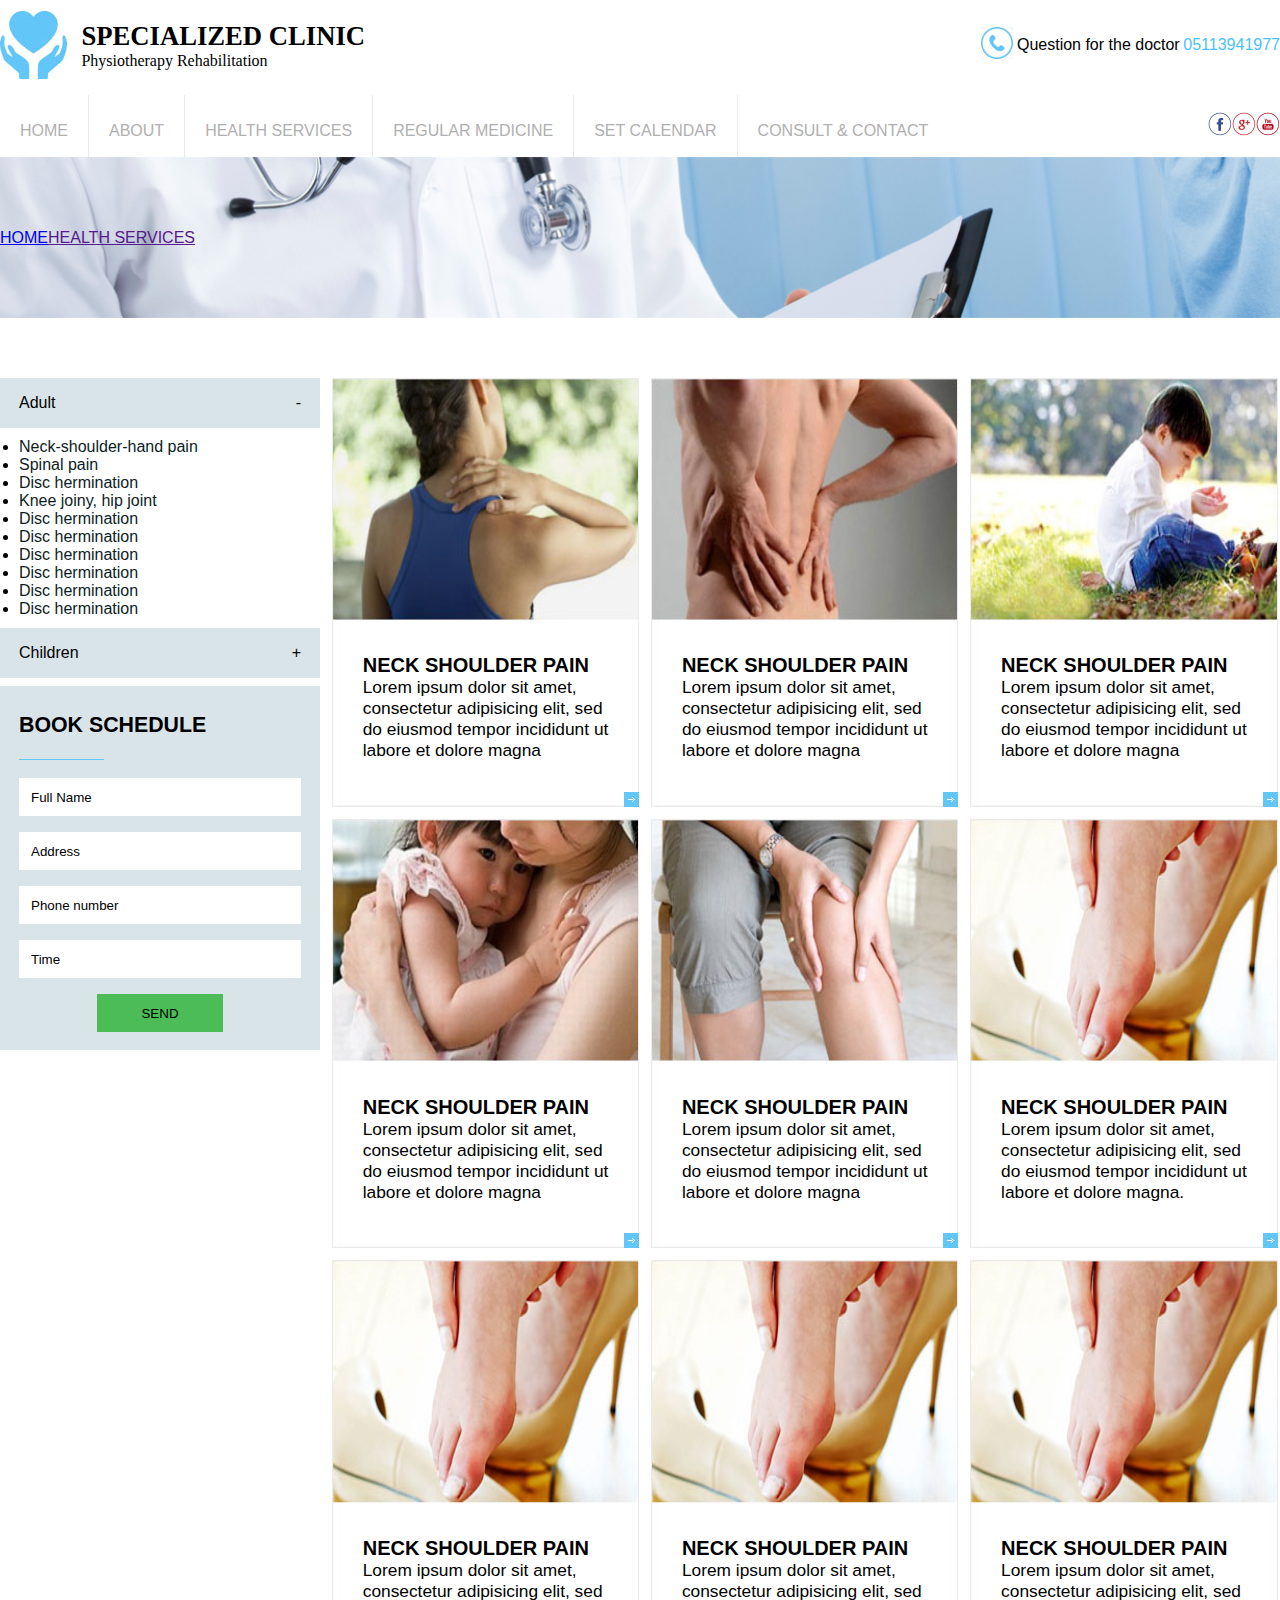
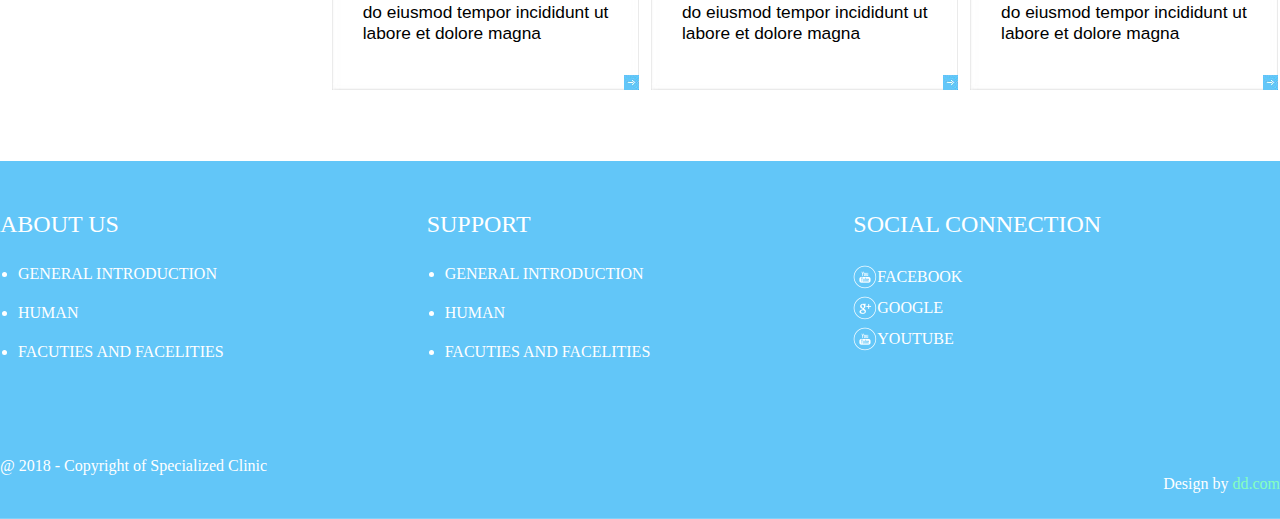
<file: exeDay3/index.html>
<!DOCTYPE html>
<html lang="en">

<head>
  <meta charset="UTF-8">
  <meta name="viewport" content="width=device-width, initial-scale=1.0">
  <meta http-equiv="X-UA-Compatible" content="ie=edge">
  <link rel="stylesheet" href="./style.css">
  <title>Document</title>
</head>

<body>
  <header class="page-header">
    <section class="container header-top">
      <img src="./images/logo.jpg" alt="">
      <div class="page-name">
        <span class="page-name-title">SPECIALIZED CLINIC</span>
        <span class="page-name-description">Physiotherapy Rehabilitation</span>
      </div>
      <div class="page-contact">
        <a><img src="./images/iconCall.jpg" alt=""></a>
        <span class="help"> Question for the doctor</span>
        <span class="help-number">05113941977</span>
      </div>
    </section>
    <nav class="page-nav">
      <ul class="menu" id="page-menu-content">
        <li>
          <a href="index.html">HOME</a>
        </li>
        <li>
          <a href="">ABOUT </a>
        </li>
        <li>
          <a href="">HEALTH SERVICES</a>
        </li>
        <li>
          <a href="">REGULAR MEDICINE</a>
        </li>
        <li>
          <a href="">SET CALENDAR</a>
        </li>
        <li>
          <a href="">CONSULT & CONTACT</a>
        </li>
      </ul>
      <ul class="menu" id="page-menu-icon">
        <li>
          <a href=""><img src="./images/iconFacebook.jpg" alt=""></a>
        </li>
        <li>
          <a href=""><img src="./images/iconGoogle.jpg" alt=""></a>
        </li>
        <li>
          <a href=""><img src="./images/iconYoutube.jpg" alt=""></a>
        </li>
      </ul>
    </nav>
  </header>
  <main class="page-main">
    <section class="banner">
      <ul class="menu" id="breadcrumb">
        <li>
          <a href="index.html">HOME</a>
        </li>
        <li>
          <a href="">HEALTH SERVICES</a>
        </li>
      </ul>
    </section>
    <section class="container main-content">
      <aside class="lich">
        <div class="lich-kham">
          <div class="drop drop-adult">
            <div class="drop-content">
              <span class="drop_title">Adult</span>
              <span class="drop_icon">-</span>
            </div>
            <div class="dropdown-container">
              <li><a href="#">Neck-shoulder-hand pain</a></li>
              <li><a href="#">Spinal pain</a></li>
              <li><a href="#">Disc hermination</a></li>
              <li><a href="#">Knee joiny, hip joint</a></li>
              <li><a href="#">Disc hermination</a></li>
              <li><a href="#">Disc hermination</a></li>
              <li><a href="#">Disc hermination</a></li>
              <li><a href="#">Disc hermination</a></li>
              <li><a href="#">Disc hermination</a></li>
              <li><a href="#">Disc hermination</a></li>
            </div>
          </div>
          <div class="drop drop-children">
            <div class="drop-content">
              <span class="drop_title">Children</span>
              <span class="drop_icon">+</span>
            </div>
            <!-- <div class="dropdown-container">
              <li><a href="#">Link 1</a></li>
              <li><a href="#">Link 1</a></li>
              <li><a href="#">Link 1</a></li>
            </div> -->
          </div>
        </div>
        </div>
        <div class="books-chedule">
          <h3 class="book-title">BOOK SCHEDULE</h3>
          <form class="book-content">
            <input type="text" value="Full Name">
            <input type="text" value="Address">
            <input type="text" value="Phone number">
            <input type="text" value="Time">
            <input type="submit" value="SEND">
          </form>
        </div>
      </aside>
      <section class="list-item">
        <div class="item">
          <img class="item-img" src="./images/image1.jpg">
          <div class=" item-content">
            <h3 class="item-title">Neck shoulder pain</h3>
            <p class="item-desc">Lorem ipsum dolor sit amet, consectetur adipisicing elit, sed do eiusmod tempor
              incididunt ut labore et dolore magna
            </p>
          </div>
          <a><img class="item-icon" src="./images/iconNext.jpg"></a>
        </div>
        <div class="item">
          <img class="item-img" src="./images/image2.jpg">
          <div class=" item-content">
            <h3 class="item-title">Neck shoulder pain</h3>
            <p class="item-desc">Lorem ipsum dolor sit amet, consectetur adipisicing elit, sed do eiusmod tempor
              incididunt ut labore et dolore magna
            </p>
          </div>
          <a><img class="item-icon" src="./images/iconNext.jpg"></a>
        </div>
        <div class="item">
          <img class="item-img" src="./images/image3.jpg">
          <div class=" item-content">
            <h3 class="item-title">Neck shoulder pain</h3>
            <p class="item-desc">Lorem ipsum dolor sit amet, consectetur adipisicing elit, sed do eiusmod tempor
              incididunt ut labore et dolore magna
            </p>
          </div>
          <a><img class="item-icon" src="./images/iconNext.jpg"></a>
        </div>
        <div class="item">
          <img class="item-img" src="./images/image4.jpg">
          <div class=" item-content">
            <h3 class="item-title">Neck shoulder pain</h3>
            <p class="item-desc">Lorem ipsum dolor sit amet, consectetur adipisicing elit, sed do eiusmod tempor
              incididunt ut labore et dolore magna
            </p>
          </div>
          <a><img class="item-icon" src="./images/iconNext.jpg"></a>
        </div>
        <div class="item">
          <img class="item-img" src="./images/image5.jpg">
          <div class=" item-content">
            <h3 class="item-title">Neck shoulder pain</h3>
            <p class="item-desc">Lorem ipsum dolor sit amet, consectetur adipisicing elit, sed do eiusmod tempor
              incididunt ut labore et dolore magna
            </p>
          </div>
          <a><img class="item-icon" src="./images/iconNext.jpg"></a>
        </div>
        <div class="item">
          <img class="item-img" src="./images/image6.jpg">
          <div class=" item-content">
            <h3 class="item-title">Neck shoulder pain</h3>
            <p class="item-desc">Lorem ipsum dolor sit amet, consectetur adipisicing elit, sed do eiusmod tempor
              incididunt ut labore et dolore magna.
            </p>
          </div>
          <a><img class="item-icon" src="./images/iconNext.jpg"></a>
        </div>
        <div class="item">
          <img class="item-img" src="./images/image6.jpg">
          <div class=" item-content">
            <h3 class="item-title">Neck shoulder pain</h3>
            <p class="item-desc">Lorem ipsum dolor sit amet, consectetur adipisicing elit, sed do eiusmod tempor
              incididunt ut labore et dolore magna
            </p>
          </div>
          <a><img class="item-icon" src="./images/iconNext.jpg"></a>
        </div>
        <div class="item">
          <img class="item-img" src="./images/image6.jpg">
          <div class=" item-content">
            <h3 class="item-title">Neck shoulder pain</h3>
            <p class="item-desc">Lorem ipsum dolor sit amet, consectetur adipisicing elit, sed do eiusmod tempor
              incididunt ut labore et dolore magna
            </p>
          </div>
          <a><img class="item-icon" src="./images/iconNext.jpg"></a>
        </div>
        <div class="item">
          <img class="item-img" src="./images/image6.jpg">
          <div class=" item-content">
            <h3 class="item-title">Neck shoulder pain</h3>
            <p class="item-desc">Lorem ipsum dolor sit amet, consectetur adipisicing elit, sed do eiusmod tempor
              incididunt ut labore et dolore magna
            </p>
          </div>
          <a><img class="item-icon" src="./images/iconNext.jpg"></a>
        </div>
      </section>
    </section>
  </main>
  <footer class="page-footer">
    <section class="content-footer">
      <div class="page-footer_item about">
        <span class="page-footer_item_name">ABOUT US</span>
        <ul class="page-footer_item_list">
          <li><a>GENERAL INTRODUCTION</li></a></li>
          <li><a>HUMAN</a></li>
          <li><a>FACUTIES AND FACELITIES</a></li>
        </ul>
      </div>
      <div class="page-footer_item support">
        <span class="page-footer_item_name">SUPPORT</span>
        <ul class="page-footer_item_list">
          <li><a>GENERAL INTRODUCTION</li></a></li>
          <li><a>HUMAN</a></li>
          <li><a>FACUTIES AND FACELITIES</a></li>
        </ul>
      </div>
      <div class="page-footer_item about">
        <span class="page-footer_item_name">SOCIAL CONNECTION</span>
        <ul class="page-footer_item_list-icon">
          <li><img src="./images/iconFB.png"><a>FACEBOOK</li></a></li>
          <li><img src="./images/iconGG.png"><a>GOOGLE</a></li>
          <li><img src="./images/iconYB.png"><a>YOUTUBE</a></li>
        </ul>
      </div>
    </section>
    <section class="coppy-right-footer">
      <span class="coppy-right_text"> 2018 - Copyright of Specialized Clinic</span>
      <span class="author-footer">Design by <span class="author-footer_name"> dd.com</span></span>
    </section>
  </footer>
</body>

</html>
</file>
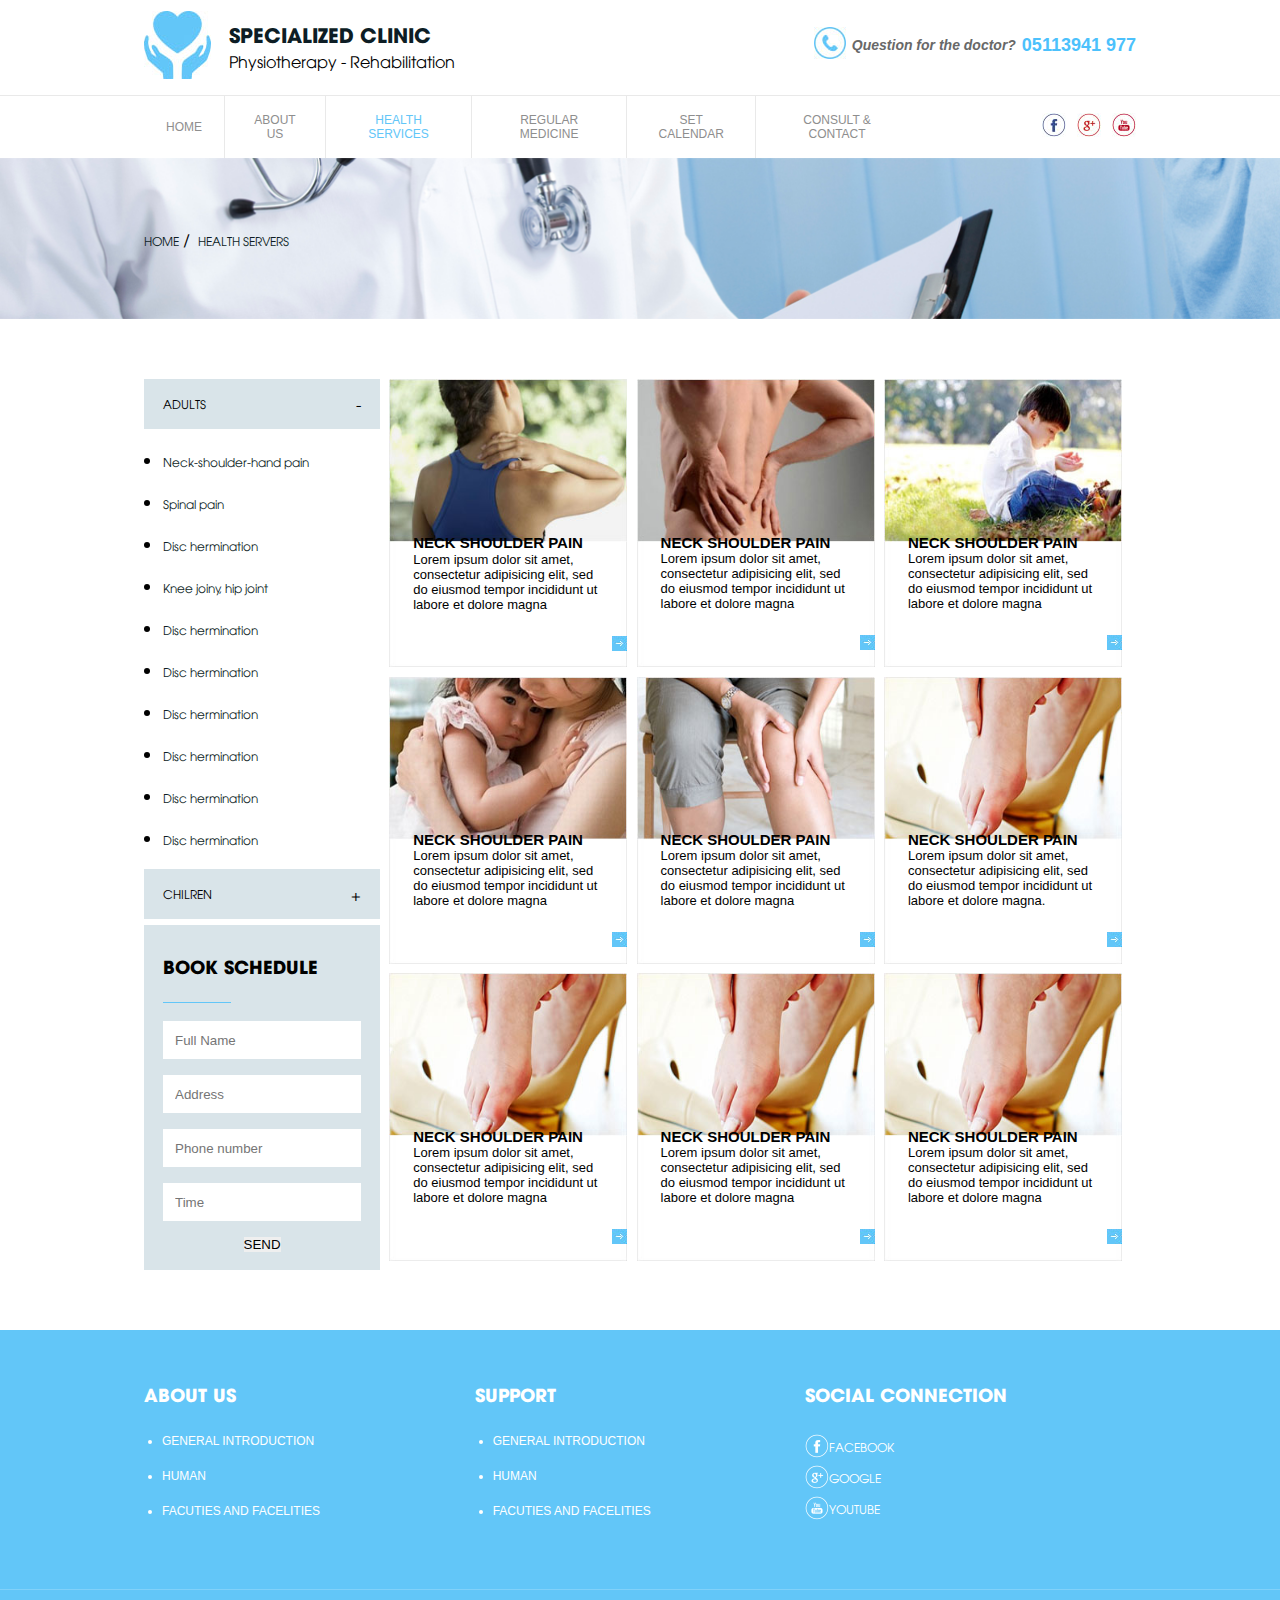
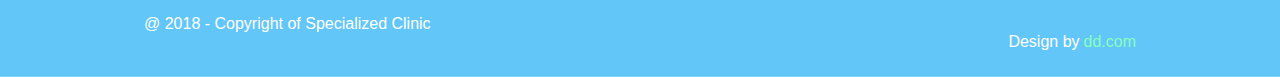
<file: exerciseCss1/index.html>
<!DOCTYPE html>
<html lang="en">

<head>
  <meta charset="UTF-8">
  <meta name="viewport" content="width=device-width, initial-scale=1.0">
  <meta http-equiv="X-UA-Compatible" content="ie=edge">
  <link rel="stylesheet" href="./style.css">
  <title>Document</title>
</head>

<body>
  <header class="page-header">
    <section class="container page-header__content ">
      <img class="page-header__logo" src="./images/logo.jpg" alt="">
      <div class="page-header__name">
        <span class="page-header__title">Specialized clinic</span>
        <span class="page-header__description">Physiotherapy - Rehabilitation</span>
      </div>
      <div class="page-header__contact">
        <a><img src="./images/iconCall.jpg" alt=""></a>
        <span class="page-header__help"> Question for the doctor? </span>
        <span class="page-header__help-number">05113941 977</span>
      </div>
    </section>
    <div class="container-fluid page-nav-fluid">
      <nav class="page-nav container">
        <ul class="page-navbar__list">
          <li class="page-navbar__item">
            <a class="page-navbar__link" href="index.html">Home</a>
          </li>
          <li class="page-navbar__item">
            <a class="page-navbar__link" href="">About us</a>
          </li>
          <li class="page-navbar__item">
            <a class="page-navbar__link page-navbar__link--active" href="">Health services</a>
          </li>
          <li class="page-navbar__item">
            <a class="page-navbar__link" href="">Regular medicine</a>
          </li>
          <li class="page-navbar__item">
            <a class="page-navbar__link" href="">Set calendar</a>
          </li>
          <li class="page-navbar__item">
            <a class="page-navbar__link" href="">Consult & contact</a>
          </li>
        </ul>
        <ul class="page-navbar__icon">
          <li class="page-navbar__item--icon">
            <a class="page-navbar__link" href=""><img src="./images/iconFacebook.jpg" alt=""></a>
          </li>
          <li class="page-navbar__item--icon">
            <a class="page-navbar__link" href=""><img src="./images/iconGoogle.jpg" alt=""></a>
          </li>
          <li class="page-navbar__item--icon">
            <a class="page-navbar__link" href=""><img src="./images/iconYoutube.jpg" alt=""></a>
          </li>
        </ul>
      </nav>
    </div>
  </header>
  <main class="page-main">
    <section class="page-main__banner">
      <div class="container">
        <ul class="navbar-breadcrumb">
          <li class="navbar-breadcrumb__item">
            <a class="navbar-breadcrumb__link" href="index.html">Home</a>
          </li>
          <li class="navbar-breadcrumb__item">
            <a class="navbar-breadcrumb__link" href="">Health servers</a>
          </li>
        </ul>
      </div>
    </section>
    <section class="container page-main__content">
      <aside class="page-main__schedule">
        <div class="page-main__schedule-detail">
          <div class="page-main__schedule-list">
            <div class="page-main__schedule-title">
              <span class="page-main__schedule-name">Adults</span>
              <span class="page-main__schedule-icon">&#45;</span>
            </div>
            <div class="page-main__schedule-container">
              <li class="page-main__schedule-item"><a class="page-main__schedule-link" href="#">Neck-shoulder-hand
                  pain</a></li>
              <li class="page-main__schedule-item"><a class="page-main__schedule-link" href="#">Spinal pain</a></li>
              <li class="page-main__schedule-item"><a class="page-main__schedule-link" href="#">Disc hermination</a>
              </li>
              <li class="page-main__schedule-item"><a class="page-main__schedule-link" href="#">Knee joiny, hip
                  joint</a></li>
              <li class="page-main__schedule-item"><a class="page-main__schedule-link" href="#">Disc hermination</a>
              </li>
              <li class="page-main__schedule-item"><a class="page-main__schedule-link" href="#">Disc hermination</a>
              </li>
              <li class="page-main__schedule-item"><a class="page-main__schedule-link" href="#">Disc hermination</a>
              </li>
              <li class="page-main__schedule-item"><a class="page-main__schedule-link" href="#">Disc hermination</a>
              </li>
              <li class="page-main__schedule-item"><a class="page-main__schedule-link" href="#">Disc hermination</a>
              </li>
              <li class="page-main__schedule-item"><a class="page-main__schedule-link" href="#">Disc hermination</a>
              </li>
            </div>
          </div>
          <div class="page-main__schedule-list">
            <div class="page-main__schedule-title">
              <span class="page-main__schedule-name">Chilren</span>
              <span class="page-main__schedule-icon">&#43;</span>
            </div>
            <!-- <div class="dropdown-container">
              <li><a href="#">Link 1</a></li>
              <li><a href="#">Link 1</a></li>
              <li><a href="#">Link 1</a></li>
            </div> -->
          </div>
        </div>
        </div>
        <div class="page-main__schedule-book">
          <h3 class="page-main__schedule-book-title">BOOK SCHEDULE</h3>
          <form class="page-main__schedule-book-content">
            <input class="page-main__input-book-info" type="text" placeholder="Full Name">
            <input class="page-main__input-book-info" type="text" placeholder="Address">
            <input class="page-main__input-book-info" type="text" placeholder="Phone number">
            <input class="page-main__input-book-info" type="text" placeholder="Time">
            <input class="page-main__btn-submit-book-info" type="submit" value="SEND">
          </form>
        </div>
      </aside>
      <section class="list-item page-main__sick">
        <div class="page-main__sick-item">
          <img class="page-main__sick-img" src="./images/image1.jpg">
          <div class="page-main__sick-detail">
            <span class="page-main__sick-title">Neck shoulder pain</span>
            <p class="page-main__sick-desc">Lorem ipsum dolor sit amet, consectetur adipisicing elit, sed do eiusmod
              tempor
              incididunt ut labore et dolore magna
            </p>
          </div>
          <a class="page-main__sick-link"><img class="page-main__sick-link-icon" src="./images/iconNext.jpg"></a>
        </div>
        <div class="page-main__sick-item">
          <img class="page-main__sick-img" src="./images/image2.jpg">
          <div class="page-main__sick-detail">
            <h3 class="page-main__sick-title">Neck shoulder pain</h3>
            <p class="page-main__sick-desc">Lorem ipsum dolor sit amet, consectetur adipisicing elit, sed do eiusmod
              tempor
              incididunt ut labore et dolore magna
            </p>
          </div>
          <a class="page-main__sick-link"><img class="page-main__sick-link-icon" src="./images/iconNext.jpg"></a>
        </div>
        <div class="page-main__sick-item">
          <img class="page-main__sick-img" src="./images/image3.jpg">
          <div class="page-main__sick-detail">
            <h3 class="page-main__sick-title">Neck shoulder pain</h3>
            <p class="page-main__sick-desc">Lorem ipsum dolor sit amet, consectetur adipisicing elit, sed do eiusmod
              tempor
              incididunt ut labore et dolore magna
            </p>
          </div>
          <a class="page-main__sick-link"><img class="page-main__sick-link-icon" src="./images/iconNext.jpg"></a>
        </div>
        <div class="page-main__sick-item">
          <img class="page-main__sick-img" src="./images/image4.jpg">
          <div class="page-main__sick-detail">
            <h3 class="page-main__sick-title">Neck shoulder pain</h3>
            <p class="page-main__sick-desc">Lorem ipsum dolor sit amet, consectetur adipisicing elit, sed do eiusmod
              tempor
              incididunt ut labore et dolore magna
            </p>
          </div>
          <a class="page-main__sick-link"><img class="page-main__sick-link-icon" src="./images/iconNext.jpg"></a>
        </div>
        <div class="page-main__sick-item">
          <img class="page-main__sick-img" src="./images/image5.jpg">
          <div class="page-main__sick-detail">
            <h3 class="page-main__sick-title">Neck shoulder pain</h3>
            <p class="page-main__sick-desc">Lorem ipsum dolor sit amet, consectetur adipisicing elit, sed do eiusmod
              tempor
              incididunt ut labore et dolore magna
            </p>
          </div>
          <a class="page-main__sick-link"><img class="page-main__sick-link-icon" src="./images/iconNext.jpg"></a>
        </div>
        <div class="page-main__sick-item">
          <img class="page-main__sick-img" src="./images/image6.jpg">
          <div class="page-main__sick-detail">
            <h3 class="page-main__sick-title">Neck shoulder pain</h3>
            <p class="page-main__sick-desc">Lorem ipsum dolor sit amet, consectetur adipisicing elit, sed do eiusmod
              tempor
              incididunt ut labore et dolore magna.
            </p>
          </div>
          <a class="page-main__sick-link"><img class="page-main__sick-link-icon" src="./images/iconNext.jpg"></a>
        </div>
        <div class="page-main__sick-item">
          <img class="page-main__sick-img" src="./images/image6.jpg">
          <div class="page-main__sick-detail">
            <h3 class="page-main__sick-title">Neck shoulder pain</h3>
            <p class="page-main__sick-desc">Lorem ipsum dolor sit amet, consectetur adipisicing elit, sed do eiusmod
              tempor
              incididunt ut labore et dolore magna
            </p>
          </div>
          <a class="page-main__sick-link"><img class="page-main__sick-link-icon" src="./images/iconNext.jpg"></a>
        </div>
        <div class="page-main__sick-item">
          <img class="page-main__sick-img" src="./images/image6.jpg">
          <div class="page-main__sick-detail">
            <h3 class="page-main__sick-title">Neck shoulder pain</h3>
            <p class="page-main__sick-desc">Lorem ipsum dolor sit amet, consectetur adipisicing elit, sed do eiusmod
              tempor
              incididunt ut labore et dolore magna
            </p>
          </div>
          <a class="page-main__sick-link"><img class="page-main__sick-link-icon" src="./images/iconNext.jpg"></a>
        </div>
        <div class="page-main__sick-item">
          <img class="page-main__sick-img" src="./images/image6.jpg">
          <div class="page-main__sick-detail">
            <h3 class="page-main__sick-title">Neck shoulder pain</h3>
            <p class="page-main__sick-desc">Lorem ipsum dolor sit amet, consectetur adipisicing elit, sed do eiusmod
              tempor
              incididunt ut labore et dolore magna
            </p>
          </div>
          <a class="page-main__sick-link"><img class="page-main__sick-link-icon" src="./images/iconNext.jpg"></a>
        </div>
      </section>
    </section>
  </main>
  <footer class="page-footer">
    <div class="container-fluid page-footer-fluid">
      <section class="container page-footer__content">
        <div class="page-footer__item">
          <span class="page-footer__item-name">ABOUT US</span>
          <ul class="page-footer__item-list">
            <li class="page-footer__item-detail"><a>GENERAL INTRODUCTION</li class="page-footer__item-detail"></a></li>
            <li class="page-footer__item-detail"><a>HUMAN</a></li class="page-footer__item-detail">
            <li class="page-footer__item-detail"><a>FACUTIES AND FACELITIES</a></li class="page-footer__item-detail">
          </ul>
        </div>
        <div class="page-footer__item">
          <span class="page-footer__item-name">SUPPORT</span>
          <ul class="page-footer__item-list">
            <li class="page-footer__item-detail"><a>GENERAL INTRODUCTION</li></a></li>
            <li class="page-footer__item-detail"><a>HUMAN</a></li class="page-footer__item-detail">
            <li class="page-footer__item-detail"><a>FACUTIES AND FACELITIES</a></li class="page-footer__item-detail">
          </ul>
        </div>
        <div class="page-footer_item">
          <span class="page-footer__item-name">SOCIAL CONNECTION</span>
          <ul class="page-footer__item-list-icon">
            <li class="page-footer__item-icon"><img src="./images/iconFB.png"><a>FACEBOOK</li
              class="page-footer__item-detail"></a></li>
            <li class="page-footer__item-icon"><img src="./images/iconGG.png"><a>GOOGLE</a></li>
            <li class="page-footer__item-icon"><img src="./images/iconYB.png"><a>YOUTUBE</a></li
              class="page-footer__item-detail">
          </ul>
        </div>
      </section>
    </div>
    <section class="container page-footer__coppy-right">
      <span class="page-footer__coppy-right-text"> 2018 - Copyright of Specialized Clinic</span>
      <span class="page-footer__author">Design by <span class="page-footer__author-name"> dd.com</span></span>
    </section>
  </footer>
</body>

</html>
</file>
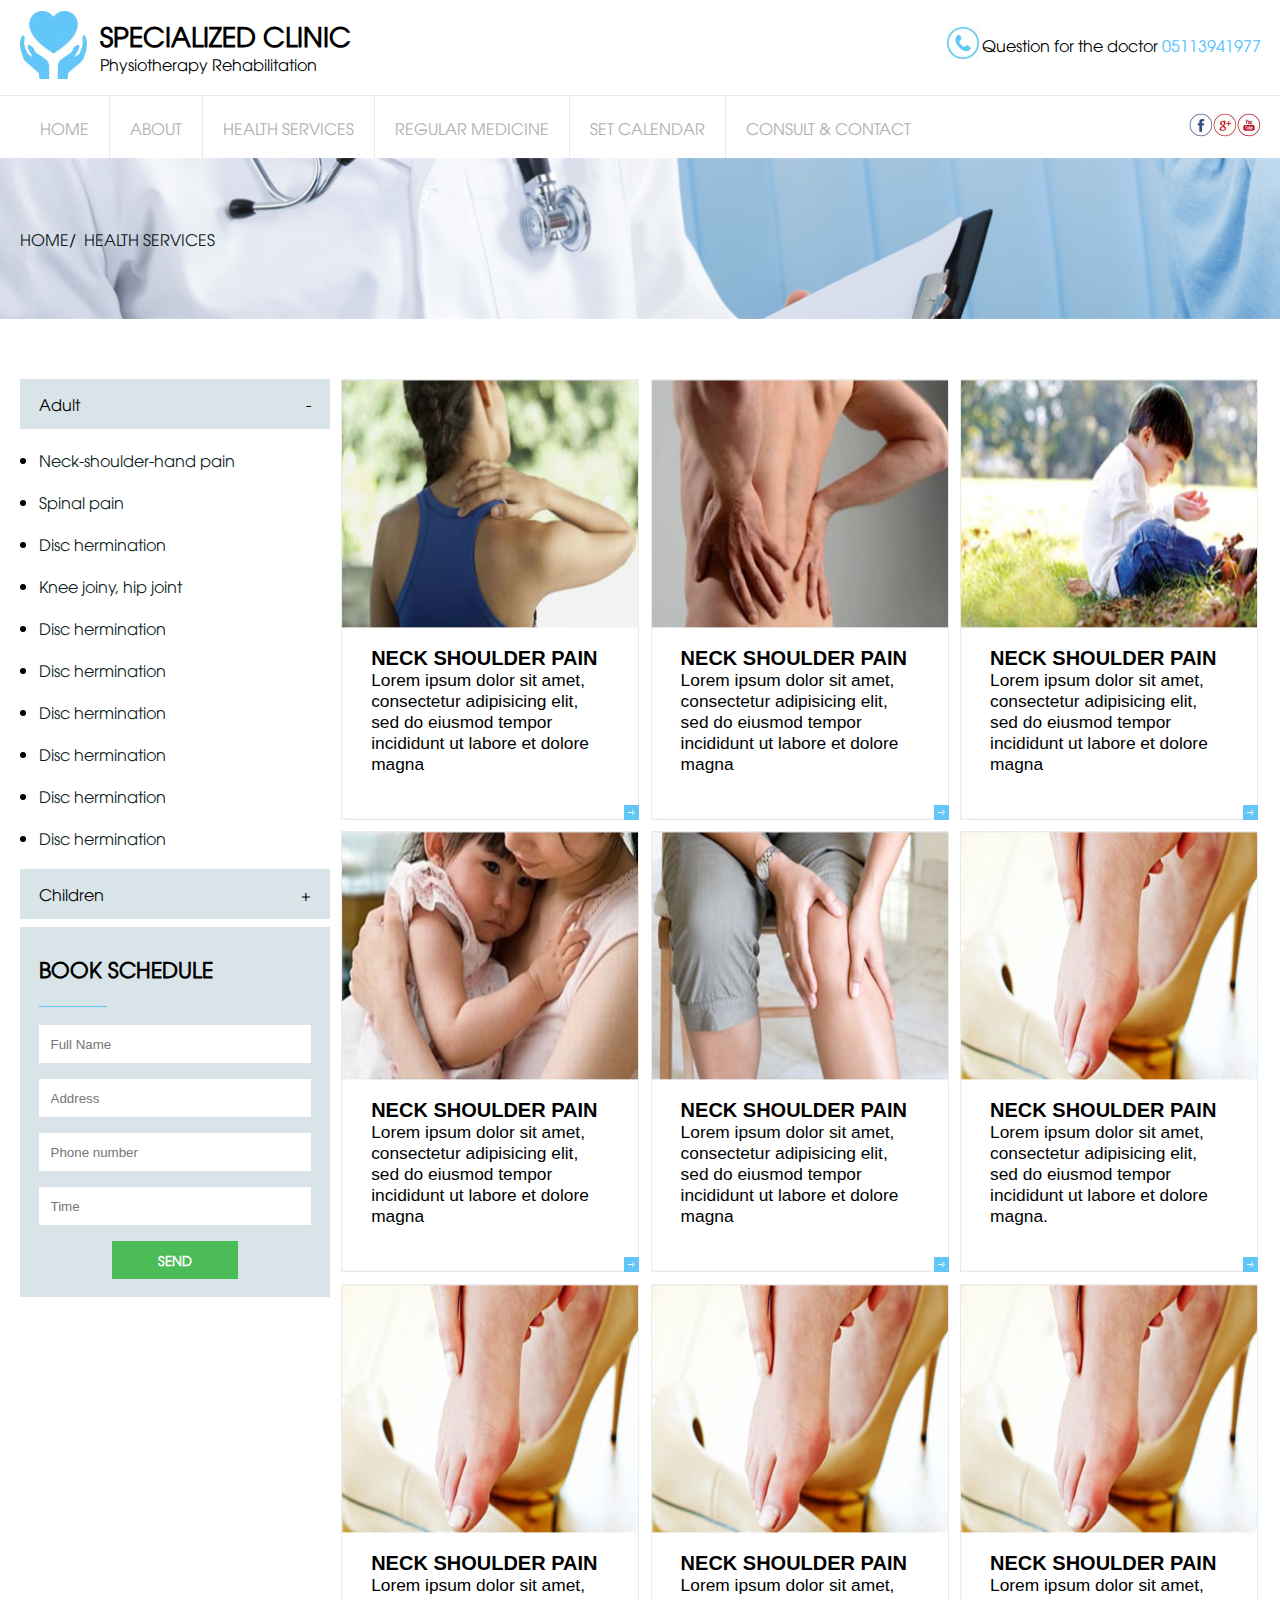
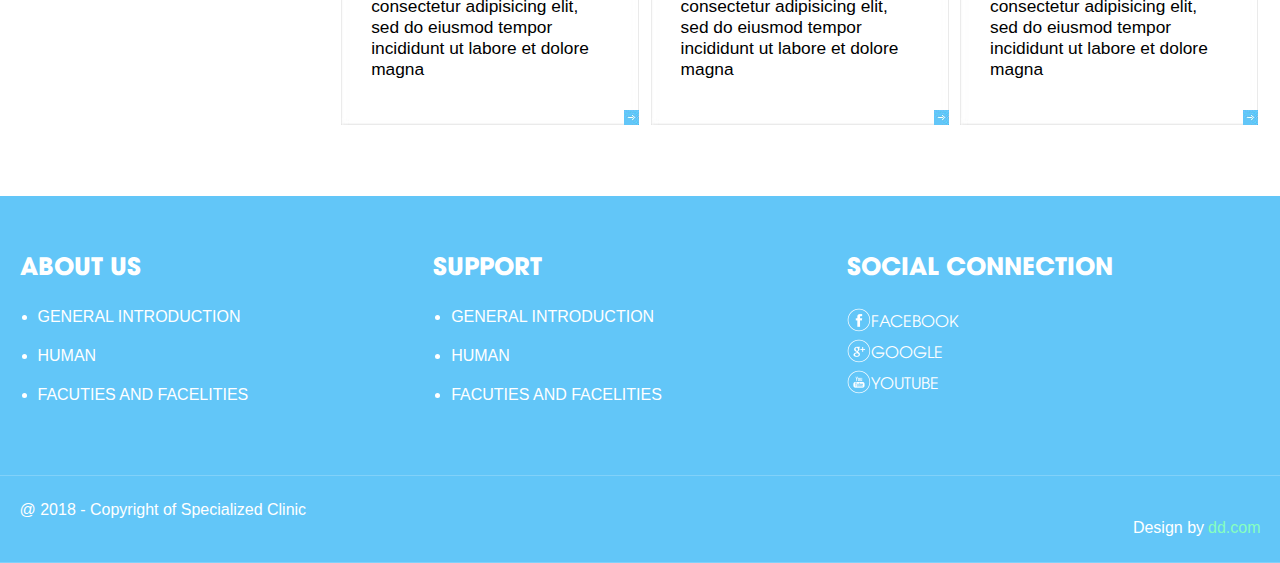
<file: exerciseCssDay1/index.html>
<!DOCTYPE html>
<html lang="en">

<head>
  <meta charset="UTF-8">
  <meta name="viewport" content="width=device-width, initial-scale=1.0">
  <meta http-equiv="X-UA-Compatible" content="ie=edge">
  <link rel="stylesheet" href="./style.css">
  <title>Document</title>
</head>

<body>
  <header class="page-header">
    <section class="container header-top">
      <img src="./images/logo.jpg" alt="">
      <div class="page-name">
        <span class="page-name-title">SPECIALIZED CLINIC</span>
        <span class="page-name-description">Physiotherapy Rehabilitation</span>
      </div>
      <div class="page-contact">
        <a><img src="./images/iconCall.jpg" alt=""></a>
        <span class="help"> Question for the doctor</span>
        <span class="help-number">05113941977</span>
      </div>
    </section>
    <div class="container-fluid page-nav-fluid">
    <nav class="page-nav container">
      <ul class="menu" id="page-menu-content">
        <li>
          <a href="index.html">HOME</a>
        </li>
        <li>
          <a href="">ABOUT </a>
        </li>
        <li>
          <a href="">HEALTH SERVICES</a>
        </li>
        <li>
          <a href="">REGULAR MEDICINE</a>
        </li>
        <li>
          <a href="">SET CALENDAR</a>
        </li>
        <li>
          <a href="">CONSULT & CONTACT</a>
        </li>
      </ul>
      <ul class="menu" id="page-menu-icon">
        <li>
          <a href=""><img src="./images/iconFacebook.jpg" alt=""></a>
        </li>
        <li>
          <a href=""><img src="./images/iconGoogle.jpg" alt=""></a>
        </li>
        <li>
          <a href=""><img src="./images/iconYoutube.jpg" alt=""></a>
        </li>
      </ul>
    </nav>
  </div>
  </header>
  <main class="page-main">
    <section class="banner">
      <div class="container">
      <ul class="breadcrumb">
        <li>
          <a href="index.html">HOME</a>
        </li>
        <li>
          <a href="">HEALTH SERVICES</a>
        </li>
      </ul>
    </div>
    </section>
    <section class="container main-content">
      <aside class="lich">
        <div class="lich-kham">
          <div class="drop drop-adult">
            <div class="drop-content">
              <span class="drop_title">Adult</span>
              <span class="drop_icon">-</span>
            </div>
            <div class="dropdown-container">
              <li class="dropdown-item"><a href="#">Neck-shoulder-hand pain</a></li>
              <li class="dropdown-item"><a href="#">Spinal pain</a></li>
              <li class="dropdown-item"><a href="#">Disc hermination</a></li>
              <li class="dropdown-item"><a href="#">Knee joiny, hip joint</a></li>
              <li class="dropdown-item"><a href="#">Disc hermination</a></li>
              <li class="dropdown-item"><a href="#">Disc hermination</a></li>
              <li class="dropdown-item"><a href="#">Disc hermination</a></li>
              <li class="dropdown-item"><a href="#">Disc hermination</a></li>
              <li class="dropdown-item"><a href="#">Disc hermination</a></li>
              <li class="dropdown-item"><a href="#">Disc hermination</a></li>
            </div>
          </div>
          <div class="drop drop-children">
            <div class="drop-content">
              <span class="drop_title">Children</span>
              <span class="drop_icon">+</span>
            </div>
            <!-- <div class="dropdown-container">
              <li><a href="#">Link 1</a></li>
              <li><a href="#">Link 1</a></li>
              <li><a href="#">Link 1</a></li>
            </div> -->
          </div>
        </div>
        </div>
        <div class="books-chedule">
          <h3 class="book-title">BOOK SCHEDULE</h3>
          <form class="book-content">
            <input class="input-info" type="text" placeholder="Full Name">
            <input class="input-info" type="text" placeholder="Address">
            <input class="input-info" type="text" placeholder="Phone number">
            <input class="input-info" type="text" placeholder="Time">
            <input class="submit-info" type="submit" value="SEND">
          </form>
        </div>
      </aside>
      <section class="list-item">
        <div class="item">
          <img class="item-img" src="./images/image1.jpg">
          <div class=" item-content">
            <h3 class="item-title">Neck shoulder pain</h3>
            <p class="item-desc">Lorem ipsum dolor sit amet, consectetur adipisicing elit, sed do eiusmod tempor
              incididunt ut labore et dolore magna
            </p>
          </div>
          <a><img class="item-icon" src="./images/iconNext.jpg"></a>
        </div>
        <div class="item">
          <img class="item-img" src="./images/image2.jpg">
          <div class=" item-content">
            <h3 class="item-title">Neck shoulder pain</h3>
            <p class="item-desc">Lorem ipsum dolor sit amet, consectetur adipisicing elit, sed do eiusmod tempor
              incididunt ut labore et dolore magna
            </p>
          </div>
          <a><img class="item-icon" src="./images/iconNext.jpg"></a>
        </div>
        <div class="item">
          <img class="item-img" src="./images/image3.jpg">
          <div class=" item-content">
            <h3 class="item-title">Neck shoulder pain</h3>
            <p class="item-desc">Lorem ipsum dolor sit amet, consectetur adipisicing elit, sed do eiusmod tempor
              incididunt ut labore et dolore magna
            </p>
          </div>
          <a><img class="item-icon" src="./images/iconNext.jpg"></a>
        </div>
        <div class="item">
          <img class="item-img" src="./images/image4.jpg">
          <div class=" item-content">
            <h3 class="item-title">Neck shoulder pain</h3>
            <p class="item-desc">Lorem ipsum dolor sit amet, consectetur adipisicing elit, sed do eiusmod tempor
              incididunt ut labore et dolore magna
            </p>
          </div>
          <a><img class="item-icon" src="./images/iconNext.jpg"></a>
        </div>
        <div class="item">
          <img class="item-img" src="./images/image5.jpg">
          <div class=" item-content">
            <h3 class="item-title">Neck shoulder pain</h3>
            <p class="item-desc">Lorem ipsum dolor sit amet, consectetur adipisicing elit, sed do eiusmod tempor
              incididunt ut labore et dolore magna
            </p>
          </div>
          <a><img class="item-icon" src="./images/iconNext.jpg"></a>
        </div>
        <div class="item">
          <img class="item-img" src="./images/image6.jpg">
          <div class=" item-content">
            <h3 class="item-title">Neck shoulder pain</h3>
            <p class="item-desc">Lorem ipsum dolor sit amet, consectetur adipisicing elit, sed do eiusmod tempor
              incididunt ut labore et dolore magna.
            </p>
          </div>
          <a><img class="item-icon" src="./images/iconNext.jpg"></a>
        </div>
        <div class="item">
          <img class="item-img" src="./images/image6.jpg">
          <div class=" item-content">
            <h3 class="item-title">Neck shoulder pain</h3>
            <p class="item-desc">Lorem ipsum dolor sit amet, consectetur adipisicing elit, sed do eiusmod tempor
              incididunt ut labore et dolore magna
            </p>
          </div>
          <a><img class="item-icon" src="./images/iconNext.jpg"></a>
        </div>
        <div class="item">
          <img class="item-img" src="./images/image6.jpg">
          <div class=" item-content">
            <h3 class="item-title">Neck shoulder pain</h3>
            <p class="item-desc">Lorem ipsum dolor sit amet, consectetur adipisicing elit, sed do eiusmod tempor
              incididunt ut labore et dolore magna
            </p>
          </div>
          <a><img class="item-icon" src="./images/iconNext.jpg"></a>
        </div>
        <div class="item">
          <img class="item-img" src="./images/image6.jpg">
          <div class=" item-content">
            <h3 class="item-title">Neck shoulder pain</h3>
            <p class="item-desc">Lorem ipsum dolor sit amet, consectetur adipisicing elit, sed do eiusmod tempor
              incididunt ut labore et dolore magna
            </p>
          </div>
          <a><img class="item-icon" src="./images/iconNext.jpg"></a>
        </div>
      </section>
    </section>
  </main>
  <footer class="page-footer">
    <div class="container-fluid page-footer-fluid">
    <section class="container content-footer">
      <div class="page-footer_item about">
        <span class="page-footer_item_name">ABOUT US</span>
        <ul class="page-footer_item_list">
          <li><a>GENERAL INTRODUCTION</li></a></li>
          <li><a>HUMAN</a></li>
          <li><a>FACUTIES AND FACELITIES</a></li>
        </ul>
      </div>
      <div class="page-footer_item support">
        <span class="page-footer_item_name">SUPPORT</span>
        <ul class="page-footer_item_list">
          <li><a>GENERAL INTRODUCTION</li></a></li>
          <li><a>HUMAN</a></li>
          <li><a>FACUTIES AND FACELITIES</a></li>
        </ul>
      </div>
      <div class="page-footer_item about">
        <span class="page-footer_item_name">SOCIAL CONNECTION</span>
        <ul class="page-footer_item_list-icon">
          <li><img src="./images/iconFB.png"><a>FACEBOOK</li></a></li>
          <li><img src="./images/iconGG.png"><a>GOOGLE</a></li>
          <li><img src="./images/iconYB.png"><a>YOUTUBE</a></li>
        </ul>
      </div>
    </section>
  </div>
    <section class="coppy-right-footer container">
      <span class="coppy-right_text"> 2018 - Copyright of Specialized Clinic</span>
      <span class="author-footer">Design by <span class="author-footer_name"> dd.com</span></span>
    </section>
  </footer>
</body>

</html>
</file>
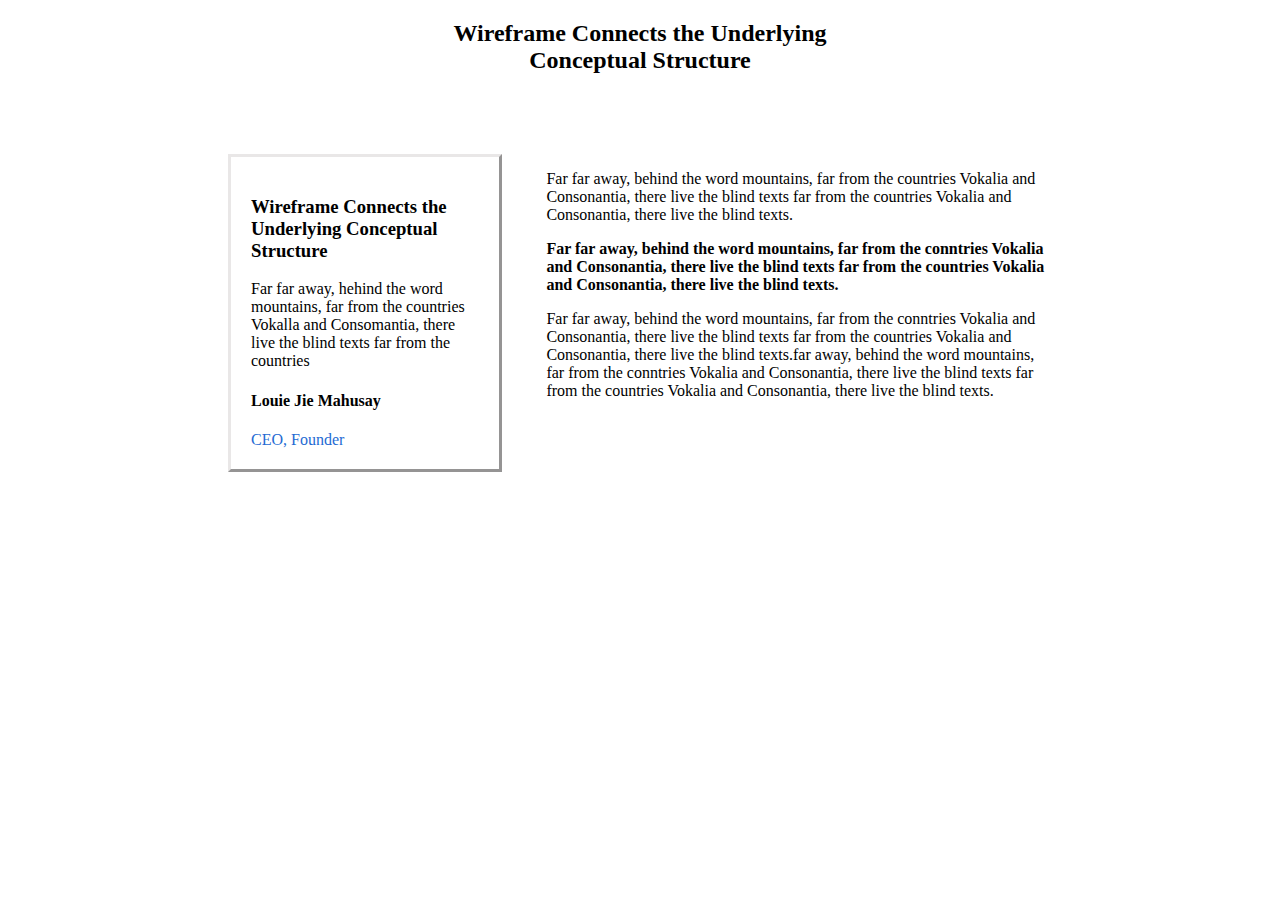
<file: exeDay1/exe1.html>
<!DOCTYPE html>
<html lang="en">

<head>
  <meta charset="UTF-8">
  <meta name="viewport" content="width=device-width, initial-scale=1.0">
  <meta http-equiv="X-UA-Compatible" content="ie=edge">
  <link rel="stylesheet" href="./exe1.css">
  <title>Document</title>
</head>

<body>
  <main>
    <h2 class="title">Wireframe Connects the Underlying</br>Conceptual Structure</h2>
    <aside class="left">
      <h3>Wireframe Connects the Underlying Conceptual Structure</h3>
      <p>Far far away, hehind the word mountains, far from the countries Vokalla and Consomantia, there
        live the blind texts far from the countries </p>
      <h4>Louie Jie Mahusay</h4>
      <span class="design">CEO, Founder</span>
    </aside>
    <section class="right">
      <p>Far far away, behind the word mountains, far from the countries Vokalia and Consonantia, there
        live the blind texts far from the countries Vokalia and Consonantia, there live the blind texts.
      </p>
      <p><b>Far far away, behind the word mountains, far from the conntries Vokalia and Consonantia, there
          live the blind texts far from the countries Vokalia and Consonantia, there live the blind texts.
        </b></p>
      <p>Far far away, behind the word mountains, far from the conntries Vokalia and Consonantia, there
        live the blind texts far from the countries Vokalia and Consonantia, there live the blind
        texts.far away, behind the word mountains, far from the conntries Vokalia and Consonantia, there
        live the blind texts far from the countries Vokalia and Consonantia, there live the blind texts.
      </p>
    </section>
  </main>
</body>

</html>
</file>
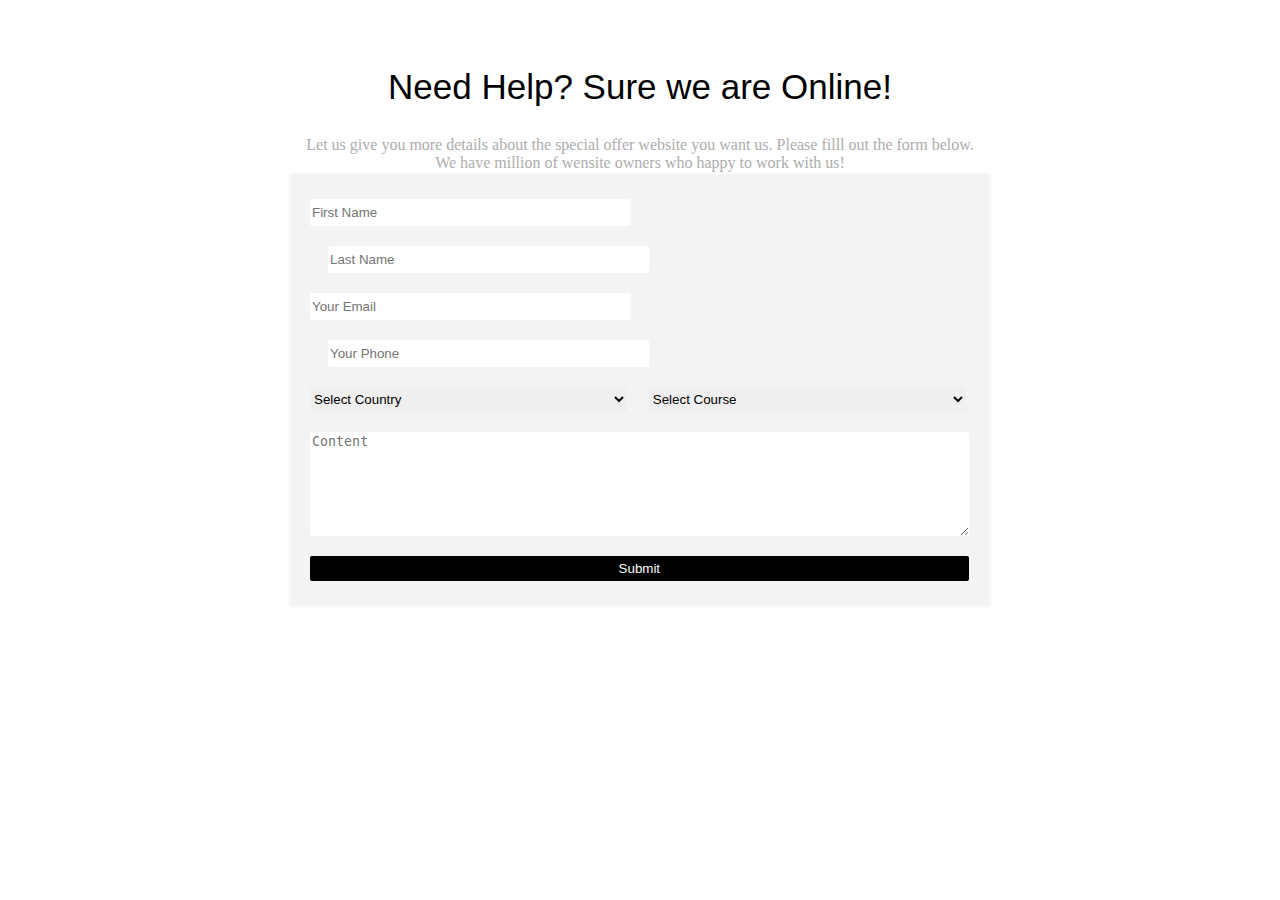
<file: exeDay1/exe2.html>
<!DOCTYPE html>
<html lang="en">

<head>
  <meta charset="UTF-8">
  <meta name="viewport" content="width=device-width, initial-scale=1.0">
  <meta http-equiv="X-UA-Compatible" content="ie=edge">
  <link rel="stylesheet" href="./exe2.css">
  <title>Document</title>
</head>

<body>
  <main class="main">
    <article class="main-title">
      <h2 class="title">Need Help? Sure we are Online!</h2>
      <span>Let us give you more details about the special
        offer website you want us. Please filll out the form below.</br>We have million of wensite owners who
        happy to work with us!</span>
    </article>
    <form class="info">
      <div>
        <input class="input" type="text" placeholder="First Name" >
        <input class="input input-right" type="text" placeholder="Last Name" >
      </div>
      <div>
        <input class="input" type="text" placeholder="Your Email" >
        <input class="input input-right" type="text" placeholder="Your Phone" >
      </div>
      <div>
        <select class="input" value="Select Country">
          <option value="select">Select Country</option>
          <option value="viet-nam">Viet Nam</option>
          <option value="japan">Japan</option>
        </select>
        <select class="input input-right" value="Select Course">
          <option value="select">Select Course</option>
          <option value="course1">Course 1</option>
          <option value="course2">Course 2</option>
        </select>
      </div>
      <textarea class="input input-textarea" type="text" placeholder="Content"></textarea>
      <input class="input submit" type="submit" value="Submit">
    </form>
  </main>
</body>

</html>
</file>
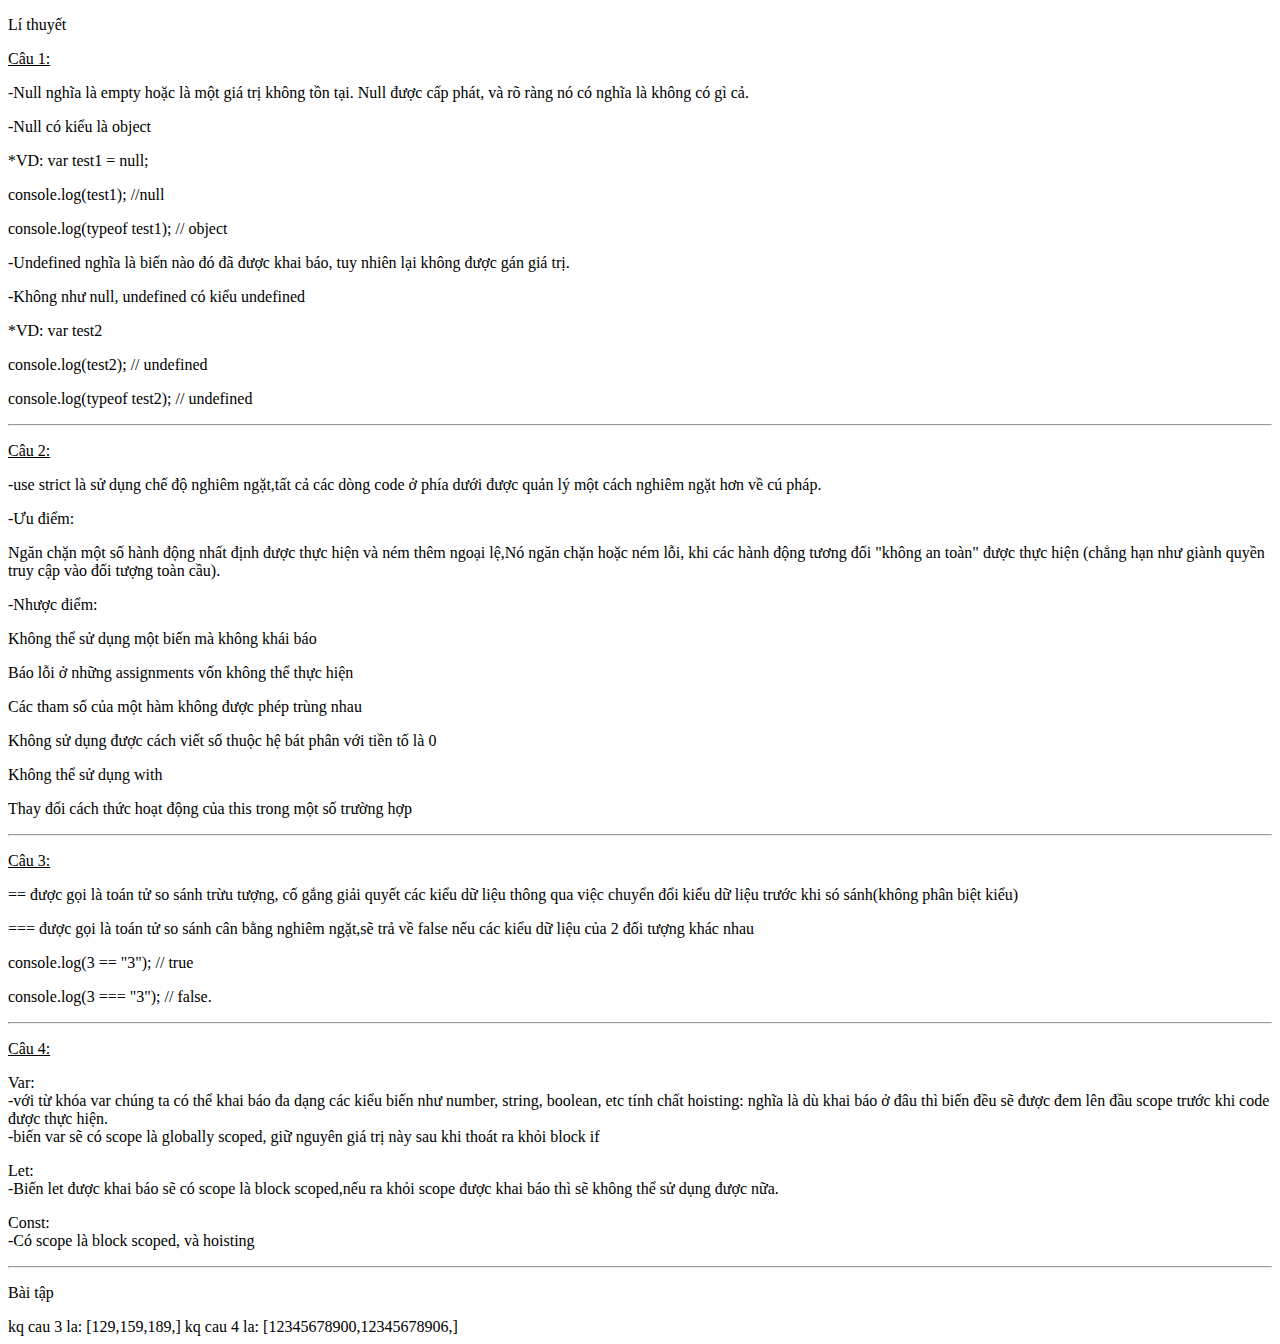
<file: jsDemo/bt1.html>
<!DOCTYPE html>
<html lang="en">

<head>
  <meta charset="UTF-8">
  <meta name="viewport" content="width=device-width, initial-scale=1.0">
  <meta http-equiv="X-UA-Compatible" content="ie=edge">
  <title>Document</title>
</head>

<body>
  <p>Lí thuyết</p>
  <p><u>Câu 1:</u></p>
  <p>-Null nghĩa là empty hoặc là một giá trị không tồn tại. Null được cấp phát, và rõ ràng nó có nghĩa là không có gì
    cả.</p>
  <p>-Null có kiểu là object</p>
  <p>*VD: var test1 = null;</p>
  <p>console.log(test1); //null</p>
  <p>console.log(typeof test1); // object</p>
  <p>-Undefined nghĩa là biến nào đó đã được khai báo, tuy nhiên lại không được gán giá trị.</p>
  <p>-Không như null, undefined có kiểu undefined</p>
  <p>*VD: var test2</p>
  <p>console.log(test2); // undefined</p>
  <p>console.log(typeof test2); // undefined</p>
  <hr>
  <p><u>Câu 2:</u></p>
  <p>-use strict là sử dụng chế độ nghiêm ngặt,tất cả các dòng code ở phía dưới
    được quản lý một cách nghiêm ngặt hơn về cú pháp.</p>
  <p>-Ưu điểm:</p>
  <p>Ngăn chặn một số hành động nhất định được thực hiện và ném thêm ngoại lệ,Nó ngăn chặn hoặc ném
    lỗi, khi các hành động tương đối "không an toàn"
    được thực hiện (chẳng hạn như giành quyền truy cập vào đối tượng toàn cầu). </p>
  <p>-Nhược điểm:</p>
  <p>Không thể sử dụng một biến mà không khái báo</p>
  <p>Báo lỗi ở những assignments vốn không thể thực hiện</p>
  <p>Các tham số của một hàm không được phép trùng nhau</p>
  <p>Không sử dụng được cách viết số thuộc hệ bát phân với tiền tố là 0</p>
  <p>Không thể sử dụng with</p>
  <p>Thay đổi cách thức hoạt động của this trong một số trường hợp</p>
  <hr>
  <p><u>Câu 3:</u></p>
  <p>== được gọi là toán tử so sánh trừu tượng, cố gắng giải quyết các kiểu dữ liệu thông
    qua việc chuyển đổi kiểu dữ liệu trước khi só sánh(không phân biệt kiểu)</p>
  <p>=== được gọi là toán tử so sánh cân bằng nghiêm ngặt,sẽ trả về false nếu các kiểu dữ liệu của 2 đối tượng khác nhau
  </p>
  <p>console.log(3 == "3"); // true</p>
  <p>console.log(3 === "3"); // false.</p>
  <hr>
  <p><u>Câu 4:</u></p>
  <p>Var: </br>-với từ khóa var chúng ta có thể khai báo đa dạng các kiểu biến như number, string, boolean, etc
    tính chất hoisting: nghĩa là dù khai báo ở đâu thì biến đều sẽ được đem lên đầu scope trước khi code được thực hiện.
  </br>-biến var sẽ có scope là globally scoped, giữ nguyên giá trị này sau khi thoát ra khỏi block if
  </p>
  <p>Let: </br>-Biến let được khai báo sẽ có scope là block scoped,nếu ra khỏi scope được khai báo thì sẽ không thể sử dụng được nữa.</p>
  <p>Const: </br>-Có scope là block scoped, và hoisting</p>
  <hr>
  <p>Bài tập</p>
  <script type="text/javascript" src="./bt1.js"></script>
</body>

</html>
</file>
<file: exeDay3/style.css>
* {
  padding: 0;
  margin: 0;
  border: none;
}
body{
 /* max-width: 1280px; */
 /* padding: 0 auto; */
}
.container{
  width: 100%;
  max-width: 1280px;
  margin: 0 auto;
}
.page-header{
  font-family: 'Myriad Pro Regular';
  margin-top: 11px;
}
.header-top{
  margin-bottom: 16px;
  display: flex;
  align-items: center;
}
.page-name{
  margin-left: 1.125%;
}
.page-name-title{
  font-weight: 600;
}
.page-name .page-name-title{
  display: block;
  font-size: 20pt;
  
}
.page-name li,.page-name-description li{
  display: block;
  font-size: 16pt;
}
.page-contact{
  width: 50%;
  display: flex;
  margin-left: auto;
  align-items: center;
  justify-content: flex-end;
}
.help{
  font-family: Arial, Helvetica, sans-serif;
  font-size: 12pt;
  margin-left: 0.5625%;
}
.help-number{
font-family: Arial, Helvetica, sans-serif;
font-size: 12pt;
margin-left: 0.5625%;
  color: #4cc1fc;
}
.page-nav-fluid {
  border-top: 1px solid #e9e9e9;
}
.page-nav{
  font-family: Arial, Helvetica, sans-serif;
  font-size: 12pt;
  display: flex;
  flex-wrap: wrap;
  box-sizing: border-box;
  /* padding: 0 180px; */
  /* width: 77.625%; */
  /* padding: 0 11.25%; */
  margin: auto;
  height: 62px;
  align-items: center;
}

.breadcrumb {
  /* padding: 0 180px; */
  display: flex;
  list-style-type: none;
}
.menu{
  list-style: none;
  display: flex;
}
#page-menu-content{
  width: 78%;
  height: 100%;
}
#page-menu-icon{
  width: 20%;
  display: flex;
  justify-content: flex-end;

}
#page-menu-content li{
  padding: 27px 20px;
  border-left: 1px solid #e9e9e9;
  box-sizing: border-box;
}
#page-menu-content li:first-child{
  border: none;
}
.page-nav li{
  
  text-align: center;
  display: inline-block;
}
.page-nav a{
  text-decoration: none;
  color: #b0b0b0;
}
.page-nav li:hover a{
  color: #70caf8;
}
.page-nav li:active a{
  color: #70caf8;
  }
  #page-menu-icon{
    margin-left: auto;
  }
.page-main{
  font-family: Arial, Helvetica, sans-serif;
}
.banner{
  display: flex;
    background-image: url(./images/banner.png);
    background-size: cover;
    height: 161px;
    align-items: center;
  }
  .breadcrumb{
    border:0;
  }
  .breadcrumb li a {
    text-decoration: none;
    color: #0d1d25;
  }
.breadcrumb li+li:before {
    color: black;
    content: "/\00a0";
  }
.breadcrumb li a:hover {
    color: #01447e;
    text-decoration: underline;
  }
.main-content{
  /* padding: 0 180px;
  width: 25%; */
  /* width: 77.625%; */
  margin: auto;
  display: flex;
  padding: 4.685% 0;
}
.lich{
width: 25%;
/* margin-right: 1.125%; */
}
.drop-content{
  background-color: #d9e4e9;
display: flex;
padding: 0 19px;
height: 3.125rem;
align-items: center;
display: flex;
justify-content: center;
}
.drop_title{
  font-size: 12pt;
}
.drop_icon{
  margin-left: auto;
}
.dropdown-container{
  padding: 10px 19px;
}
.dropdown-item {
  padding: 10px 0px;
}
.dropdown-container a{
  text-decoration: none;
  color: #0d1d25;
}
.book-title{
  font-size: 16pt;
  font-weight: 600;
  padding-bottom: 18px;
}
.book-title::after{
  display: block;
  content: '';
  border-bottom: 1px solid #62c6f8;
  width: 30%;
  padding-top: 1.3125rem;
}
.book-content{
  display: flex;
  flex-direction: column;
  align-items: center;
}
.books-chedule{
  background-color: #d9e4e9;
  padding: 1.6875rem 1.1875rem 1.125rem 1.1875rem;
  margin-top: 2.625%;
}
.books-chedule input[type="text"]{
  width: 100%;
  height: 2.375rem;
  margin-bottom: 16px;
  padding-left: 12px;
  box-sizing: border-box;
}
.books-chedule input[type="submit"]{
  background-color: #4bbc56;
  width: 7.875rem;
  height: 2.375rem;
}
.page-footer{
  background-color: #62c6f8;
  color: #ffffff;
  font-family: 'Myriad Pro Regular';
}
.page-footer{
  border-bottom: 1px solid #81d1f9;
}
.container-fluid {
  width: 100%;
}
.content-footer{
  display: flex;
  padding: 50px 0px;
  box-sizing: border-box;
}
.page-footer_item{
  width:33.3333333%;
}
.page-footer_item_name{
  font-size: 18pt;
  font-weight: 500;
}
.page-footer_item_list{
  margin-left: 18px;
  margin-top: 27px;
  font-size: 12pt;
}
.page-footer_item_list li{
  margin-bottom: 21px;
}
.coppy-right-footer{
  padding: 25px 0px;
}
.list-item{
  /* display: grid;
  grid-template-columns: repeat(3, 1fr);
  grid-gap: 1.5rem; */
  display: flex;
  flex-wrap: wrap;
  width: 75%;
}
.item{
  position: relative;
  width: 32%;
  margin-left: 1.25%;
  /* padding-left: 1.25%; */
  margin-bottom: 1.25%;
}
.item a{
  display: flex;
  justify-content: flex-end;
}
.item-img{
  display: flex;
  height: 15rem;
  width: 100%;
  height: 100%;
  /* padding-left: 1.25%; */
  position: absolute;
}
.item-content{
  /* padding: 2rem; */
  position: relative;
  margin: 90% 10% 10% 10%;
}
.item-title{
  text-transform: uppercase;
  font-weight: bold;
  font-size: 15pt;
  margin: 0;
}
.item-desc{
  margin: 0;
  font-size: 13pt;
}
.item-icon{
  background-color: #62c6f8;
  position: relative;
  /* float: right; */
}
.fas{
  position: absolute;
  bottom: -1px;
  right: -1px;
  background: #f5db10;
  /* border: 1px solid; */
}
.fas.fa-arrow-right{
  color: white;
}
.coppy-right_text::before{
  content: '\0040';
}
.page-footer_item_list-icon{
  list-style: none;
  margin-top: 27px;
  font-size: 12pt;
}
.page-footer_item_list-icon li{
  display: flex;
  align-items: center;
  margin-bottom: 7px;
}
.drop-children:active .dropdown-container{
display: block;
}
.author-footer{
  display: flex;
  justify-content: flex-end;
}
.author-footer_name{
  color: #86ffbf;
  margin-left: 4px;
}
</file>
<file: exerciseCss1/style.css>
@font-face {
  font-family: 'UTM Avo';
  font-style: normal;
  font-weight: normal;
  src: local('UTM Avo'), url('font/utm-avo.woff') format('woff');
  }
  @font-face {
  font-family: 'UTMAvoBold';
  font-style: normal;
  font-weight: normal;
  src: local('UTMAvoBold'), url('font/utm-avobold.woff') format('woff');
  }
  @media screen and (max-width:1261px){
  
  }
* {
  padding: 0;
  margin: 0;
  border: none;
}
body{
  font-family: 'UTM Avo';
}
.container{
  width: 100%;
  /* max-width: 1240px; */
  max-width: 77.5%;
  margin: 0 auto;
}
.container-fluid {
  width: 100%;
}
.page-header{
  /* margin-top: 11px; */
}
.page-header__content{
  /* margin-bottom: 16px; */
  padding-top: 11px;
  padding-bottom: 16px;
  display: flex;
  align-items: center;
}
.page-header__name{
  margin-left: 18px;
}
.page-header__title{
  font-family: 'UTMAvoBold';
  text-transform: uppercase;
  display: block;
  font-size: 20px;
  padding-bottom: 2px;
  color: #0d1d25;
}
.page-header__description{
  display: block;
  font-size: 16px;
}
.page-header__contact{
  width: 50%;
  display: flex;
  margin-left: auto;
  align-items: center;
  justify-content: flex-end;
}
.page-header__help{
  font-family: Arial, Helvetica, sans-serif;
  font-size: 14px;
  font-style: italic;
  margin-left: 1.2%;
  font-weight: bold;
  color: #686868;
}
.page-header__help-number{
  font-family: Arial, Helvetica, sans-serif;
  font-size: 18px;
  margin-left: 1.2%;
  font-weight: bold;
  color: #4cc1fc;
}
.page-nav-fluid {
  border-top: 1px solid #e9e9e9;
  box-sizing: border-box;
}
.page-nav{
  font-family: Arial, Helvetica, sans-serif;
  display: flex;
  flex-wrap: wrap;
  box-sizing: border-box;
  /* padding: 0 180px; */
  /* width: 77.625%; */
  /* padding: 0 11.25%; */
  margin: auto;
  height: 62px;
  align-items: center;
}
.navbar-breadcrumb {
  /* padding: 0 180px; */
  display: flex;
  list-style-type: none;
}
.page-navbar__list{
  list-style: none;
  display: flex;
  width: 78%;
  height: 100%;
}
.page-navbar__icon{
  width: 20%;
  display: flex;
  justify-content: flex-end;
 align-items: center;
 margin-left: auto;
}
.page-navbar__item{
  padding: 0px 22px;
  border-left: 1px solid #e9e9e9;
  box-sizing: border-box;
  font-size: 12px;
  text-align: center;
  display: flex;
  align-items: center;
}
.page-navbar__item--icon{
  list-style: none;
  margin-left: 11px;
}
.page-navbar__list li:first-child{
  border: none;
}
.page-navbar__link{
  text-transform: uppercase;
  font-size: 12px;
  text-decoration: none;
  color: #8e8e8e;
}
.page-navbar__link--active{
  color: #62c6f8;
}
.page-navbar__item:hover .page-navbar__link{
  color: #70caf8;
}
.page-navbar__item:active .page-navbar__link{
  color: #70caf8;
}
.page-main__banner{
  display: flex;
  background-image: url(./images/banner.png);
  background-size: cover;
  height: 161px;
  align-items: center;
}
.navbar-breadcrumb{
  border:0;
}
.navbar-breadcrumb__link{
  font-size: 12px;
  text-transform: uppercase;
  text-decoration: none;
  color: #0d1d25;
}
.navbar-breadcrumb__item+.navbar-breadcrumb__item:before {
  color: black;
  content: "\00a0/\00a0";
}
.page-main__content{
  /* padding: 0 180px;
  width: 25%; */
  /* width: 77.625%; */
  margin: auto;
  display: flex;
  padding: 4.685% 0;
}
.page-main__schedule{
width: 23.8%;
/* margin-right: 1.125%; */
}
.page-main__schedule-title{
background-color: #d9e4e9;
display: flex;
padding: 0 19px;
height: 3.125rem;
align-items: center;
display: flex;
justify-content: center;
}
.page-main__schedule-name{
  text-transform: uppercase;
  font-size: 12px;
}
.page-main__schedule-icon{
  margin-left: auto;
}
.page-main__schedule-container{
  padding: 10px 19px;
}
.page-main__schedule-item{
  padding: 10px 0px;
}
.page-main__schedule-link{
  text-decoration: none;
  color: #0d1d25;
  font-size: 12px;
  font-family: 'UTM Avo';
}
.page-main__schedule-book-title{
  font-family: 'UTMAvoBold';
  font-size: 18px;
  padding-bottom: 18px;
}
.page-main__schedule-book-title::after{
  display: block;
  content: '';
  border-bottom: 1px solid #62c6f8;
  width: 68px;
  height: 2px;
  padding-top: 1.3125rem;
}
.page-main__schedule-book-content{
  display: flex;
  flex-direction: column;
  align-items: center;
}
.page-main__schedule-book{
  background-color: #d9e4e9;
  padding: 1.6875rem 1.1875rem 1.125rem 1.1875rem;
  margin-top: 2.625%;
}
.page-main__input-book-info{
  font-family: Arial, Helvetica, sans-serif;
  width: 100%;
  height: 2.375rem;
  margin-bottom: 16px;
  padding-left: 12px;
  box-sizing: border-box;
}
.btn-submit-info{
  font-family: 'UTM Avo';
  color: #ffffff;
  font-weight: 900;
  background-color: #4bbc56;
  width: 7.875rem;
  height: 2.375rem;
}

.page-main__sick{
  /* display: grid;
  grid-template-columns: repeat(3, 1fr);
  grid-gap: 1.5rem; */
  font-family: Arial, Helvetica, sans-serif;
  display: flex;
  flex-wrap: wrap;
  width: 75%;
}
.page-main__sick-item{
  position: relative;
  width: 32%;
  margin-left: 1.25%;
  /* padding-left: 1.25%; */
  margin-bottom: 1.25%;
}
.page-main__sick-link{
  display: flex;
  justify-content: flex-end;
}
.page-main__sick-img{
  display: flex;
  width: 100%;
  height: 100%;
  position: absolute;
}
.page-main__sick-detail{
  /* padding: 2rem; */
  position: relative;
  margin: 65% 10% 10% 10%;
}
.page-main__sick-title{
  text-transform: uppercase;
  font-weight: bold;
  font-size: 15px;
  margin: 0;
}
.page-main__sick-desc{
  margin: 0;
  font-size: 13px;
}
.page-main__sick-link-icon{
  background-color: #62c6f8;
  position: relative;
  /* float: right; */
}
.page-footer{
  background-color: #62c6f8;
  color: #ffffff;
  /* font-family: 'Myriad Pro Regular'; */
}
.page-footer{
  border-bottom: 1px solid #81d1f9;
}
.page-footer-fluid{
  border-bottom: 1px solid #81d1f9;
  box-sizing: border-box;
}
.page-footer__content{
  display: flex;
  padding: 50px 0px;
  box-sizing: border-box;
}
.page-footer__item{
  width:33.3333333%;
}
.page-footer__item-name{
  font-family: 'UTMAvoBold';
  font-size: 18px;
  font-weight: 500;
}
.page-footer__item-list{
  font-family: Arial, Helvetica, sans-serif;
  margin-left: 18px;
  margin-top: 27px;
  font-size: 12px;
}
.page-footer__item-detail{
  margin-bottom: 21px;
}
.page-footer__coppy-right{
  font-family: Arial, Helvetica, sans-serif;
  padding: 25px 0px;
}
.fas{
  position: absolute;
  bottom: -1px;
  right: -1px;
  background: #f5db10;
  /* border: 1px solid; */
}
.fas.fa-arrow-right{
  color: white;
}
.page-footer__coppy-right-text::before{
  content: '\0040';
}
.page-footer__item-list-icon{
  list-style: none;
  margin-top: 27px;
  font-size: 12px;
}
.page-footer__item-icon{
  display: flex;
  align-items: center;
  margin-bottom: 7px;
}
.page-footer__author{
  display: flex;
  justify-content: flex-end;
}
.page-footer__author-name{
  color: #86ffbf;
  margin-left: 4px;
}
</file>
<file: exerciseCssDay1/style.css>
@font-face {
  font-family: 'UTM Avo';
  font-style: normal;
  font-weight: normal;
  src: local('UTM Avo'), url('font/utm-avo.woff') format('woff');
  }
  
  
  @font-face {
  font-family: 'UTMAvoBold';
  font-style: normal;
  font-weight: normal;
  src: local('UTMAvoBold'), url('font/utm-avobold.woff') format('woff');
  }
* {
  padding: 0;
  margin: 0;
  border: none;
}
body{
  font-family: 'UTM Avo';
}
.container{
  width: 100%;
  max-width: 1241px;
  margin: 0 auto;
}
.page-header{
  
  margin-top: 11px;
}
.header-top{
  margin-bottom: 16px;
  display: flex;
  align-items: center;
}
.page-name{
  margin-left: 1.125%;
}
.page-name-title{
  font-weight: 600;
}
.page-name .page-name-title{
  display: block;
  font-size: 20pt;
  
}
.page-name li,.page-name-description li{
  display: block;
  font-size: 16pt;
}
.page-contact{
  width: 50%;
  display: flex;
  margin-left: auto;
  align-items: center;
  justify-content: flex-end;
}
.help{
  /* font-family: Arial, Helvetica, sans-serif; */
  font-size: 12pt;
  margin-left: 0.5625%;
}
.help-number{
/* font-family: Arial, Helvetica, sans-serif; */
font-size: 12pt;
margin-left: 0.5625%;
  color: #4cc1fc;
}
.page-nav-fluid {
  border-top: 1px solid #e9e9e9;
}
.page-nav{
  /* font-family: Arial, Helvetica, sans-serif; */
  font-size: 12pt;
  display: flex;
  flex-wrap: wrap;
  box-sizing: border-box;
  /* padding: 0 180px; */
  /* width: 77.625%; */
  /* padding: 0 11.25%; */
  margin: auto;
  height: 62px;
  align-items: center;
}

.breadcrumb {
  /* padding: 0 180px; */
  display: flex;
  list-style-type: none;
}
.menu{
  list-style: none;
  display: flex;
}
#page-menu-content{
  width: 78%;
  height: 100%;
}
#page-menu-icon{
  width: 20%;
  display: flex;
  justify-content: flex-end;

}
#page-menu-content li{
  padding: 21px 20px;
  border-left: 1px solid #e9e9e9;
  box-sizing: border-box;
}
#page-menu-content li:first-child{
  border: none;
}
.page-nav li{
  font: 12pt;
  text-align: center;
  display: inline-block;
}
.page-nav a{
  text-decoration: none;
  color: #b0b0b0;
}
.page-nav li:hover a{
  color: #70caf8;
}
.page-nav li:active a{
  color: #70caf8;
  }
  #page-menu-icon{
    margin-left: auto;
  }
.page-main{
  /* font-family: Arial, Helvetica, sans-serif; */
}
.banner{
  display: flex;
    background-image: url(./images/banner.png);
    background-size: cover;
    height: 161px;
    align-items: center;
  }
  .breadcrumb{
    border:0;
  }
  .breadcrumb li a {
    text-decoration: none;
    color: #0d1d25;
  }
.breadcrumb li+li:before {
    color: black;
    content: "/\00a0";
  }
.breadcrumb li a:hover {
    color: #01447e;
    text-decoration: underline;
  }
.main-content{
  /* padding: 0 180px;
  width: 25%; */
  /* width: 77.625%; */
  margin: auto;
  display: flex;
  padding: 4.685% 0;
}
.lich{
width: 25%;
/* margin-right: 1.125%; */
}
.drop-content{
  background-color: #d9e4e9;
display: flex;
padding: 0 19px;
height: 3.125rem;
align-items: center;
display: flex;
justify-content: center;
}
.drop_title{
  font-size: 12pt;
}
.drop_icon{
  margin-left: auto;
}
.dropdown-container{
  padding: 10px 19px;
}
.dropdown-item {
  padding: 10px 0px;
}
.dropdown-container a{
  text-decoration: none;
  color: #0d1d25;
}
.book-title{
  font-size: 16pt;
  font-weight: 600;
  padding-bottom: 18px;
}
.book-title::after{
  display: block;
  content: '';
  border-bottom: 1px solid #62c6f8;
  width: 68px;
  height: 2px;
  padding-top: 1.3125rem;
}
.book-content{
  display: flex;
  flex-direction: column;
  align-items: center;
}
.books-chedule{
  background-color: #d9e4e9;
  padding: 1.6875rem 1.1875rem 1.125rem 1.1875rem;
  margin-top: 2.625%;
}
.input-info{
  font-family: Arial, Helvetica, sans-serif;
  width: 100%;
  height: 2.375rem;
  margin-bottom: 16px;
  padding-left: 12px;
  box-sizing: border-box;
}
.submit-info{
  font-family: 'UTM Avo';
  color: #ffffff;
  font-weight: 900;
  background-color: #4bbc56;
  width: 7.875rem;
  height: 2.375rem;
}
.page-footer{
  background-color: #62c6f8;
  color: #ffffff;
  /* font-family: 'Myriad Pro Regular'; */
}
.page-footer{
  border-bottom: 1px solid #81d1f9;
}
.container-fluid {
  width: 100%;
}
.page-footer-fluid{
  border-bottom: 1px solid #81d1f9;
  box-sizing: border-box;
}
.content-footer{
  display: flex;
  padding: 50px 0px;
  box-sizing: border-box;
}
.page-footer_item{
  width:33.3333333%;
}
.page-footer_item_name{
  font-family: 'UTMAvoBold';
  font-size: 18pt;
  font-weight: 500;
}
.page-footer_item_list{
  font-family: Arial, Helvetica, sans-serif;
  margin-left: 18px;
  margin-top: 27px;
  font-size: 12pt;
}
.page-footer_item_list li{
  margin-bottom: 21px;
}
.coppy-right-footer{
  font-family: Arial, Helvetica, sans-serif;
  padding: 25px 0px;
}
.list-item{
  /* display: grid;
  grid-template-columns: repeat(3, 1fr);
  grid-gap: 1.5rem; */
  font-family: Arial, Helvetica, sans-serif;
  display: flex;
  flex-wrap: wrap;
  width: 75%;
}
.item{
  position: relative;
  width: 32%;
  margin-left: 1.25%;
  /* padding-left: 1.25%; */
  margin-bottom: 1.25%;
}
.item a{
  display: flex;
  justify-content: flex-end;
}
.item-img{
  display: flex;
  height: 15rem;
  width: 100%;
  height: 100%;
  /* padding-left: 1.25%; */
  position: absolute;
}
.item-content{
  /* padding: 2rem; */
  position: relative;
  margin: 90% 10% 10% 10%;
}
.item-title{
  text-transform: uppercase;
  font-weight: bold;
  font-size: 15pt;
  margin: 0;
}
.item-desc{
  margin: 0;
  font-size: 13pt;
}
.item-icon{
  background-color: #62c6f8;
  position: relative;
  /* float: right; */
}
.fas{
  position: absolute;
  bottom: -1px;
  right: -1px;
  background: #f5db10;
  /* border: 1px solid; */
}
.fas.fa-arrow-right{
  color: white;
}
.coppy-right_text::before{
  content: '\0040';
}
.page-footer_item_list-icon{
  list-style: none;
  margin-top: 27px;
  font-size: 12pt;
}
.page-footer_item_list-icon li{
  display: flex;
  align-items: center;
  margin-bottom: 7px;
}
.drop-children:active .dropdown-container{
display: block;
}
.author-footer{
  display: flex;
  justify-content: flex-end;
}
.author-footer_name{
  color: #86ffbf;
  margin-left: 4px;
}
</file>
<file: exeDay1/exe1.css>
.title{
  text-align: center;
  margin-bottom: 80px;
}
.left{
  float: left;
  width: 18%;
  padding: 20px;
  margin-left: 220px;
  border: 3px outset rgb(233, 231, 231);
  font-weight: lighter;
}
.right{
  float: right;
  width: 40%;
  padding-top: 0px;
  margin-right: 220px;
}
.design{
  color: rgb(36, 106, 211);
}
</file>
<file: exeDay1/exe2.css>
form input [type="text"]{
  width:49%;
}
.main-title{
  display: flex;
  flex-direction: column;
  color: #adadad;
  text-align: center;
}
.title{
  color: black;
  font-family: Arial;
  font-weight: normal;
  font-size: 35px;
}
.main{
  display: flex;
  justify-content: center;
  flex-direction: column;
  padding: 30px 280px;
}
.info{
  display: flex;
  flex-direction: column;
  border: 2px solid #fbfbfb;
  border-radius: 2px;
  background-color: #f2f3f5;
  padding: 25px 20px;
}
.input{
  width: 48%;
  border-radius: 2px;
  border: none;
  height: 25px;
  margin-bottom: 20px;
}
.input-right{
  margin-left:  18px;
}
.input-textarea{
  width: 99.2%;
  height: 100px;
}
.submit{
  width: 99.8%;
  color: #fbfbfb;
  background-color: black;
  margin-bottom: 0px;
}
</file>
